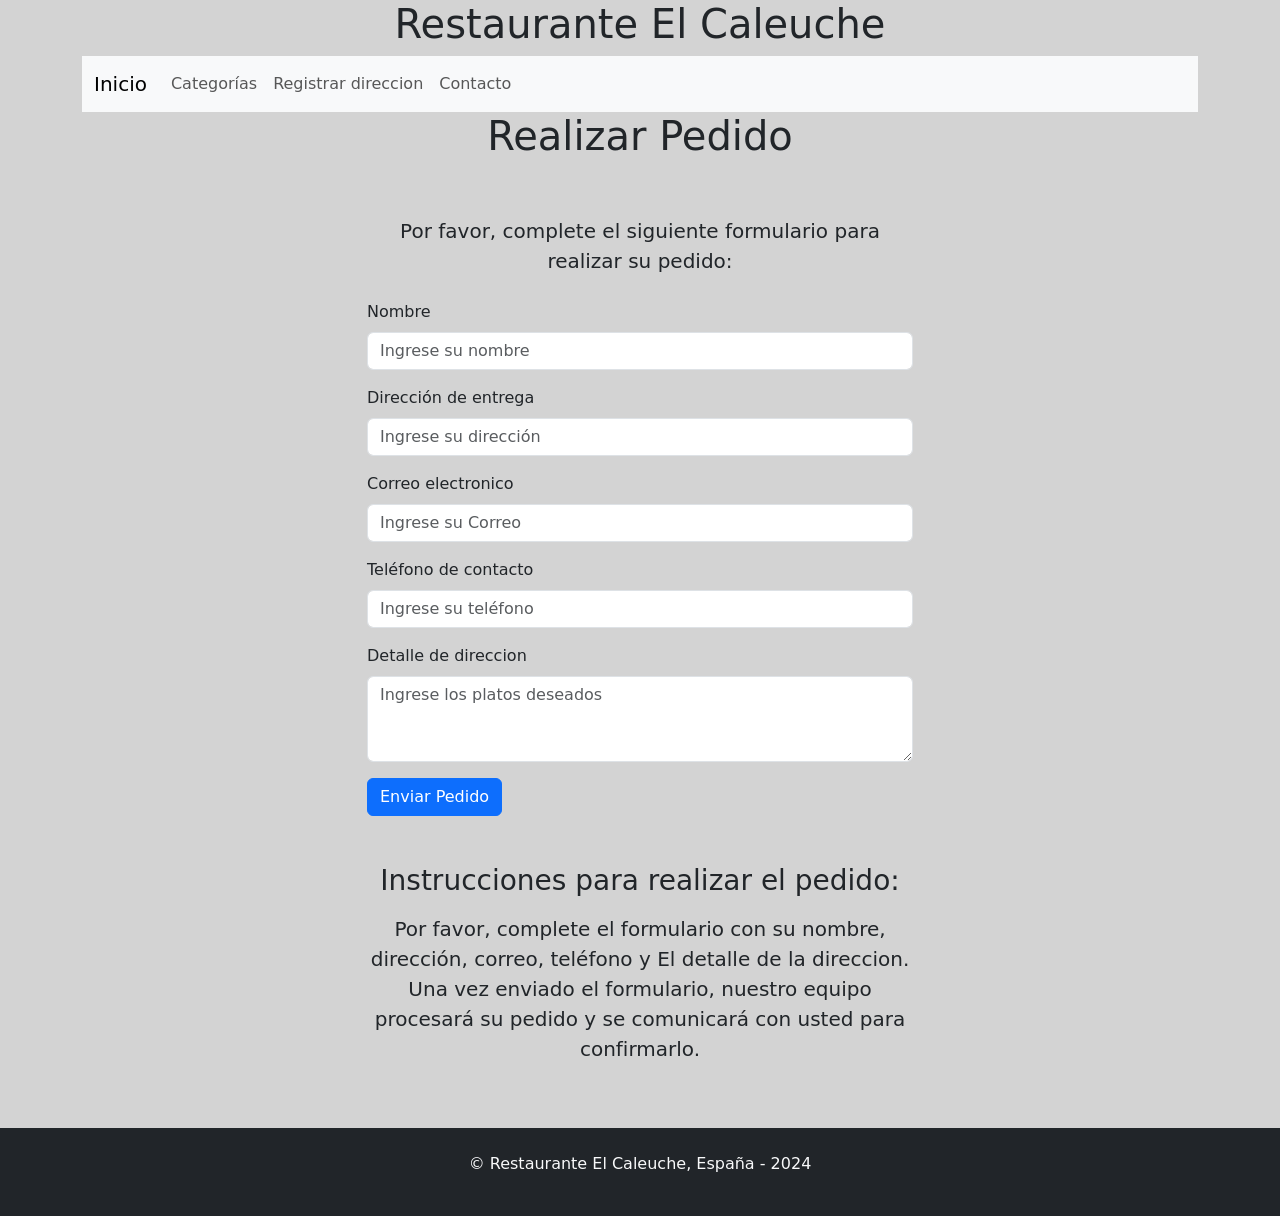
<file: Guardar_dirrecion_envio.html>
<!DOCTYPE html>
<html lang="es">
<head>
    <meta charset="UTF-8">
    <meta name="viewport" content="width=device-width, initial-scale=1.0">
    <title>Realizar Pedido - Restaurante Delicias</title>
    <link href="https://cdn.jsdelivr.net/npm/bootstrap@5.3.3/dist/css/bootstrap.min.css" rel="stylesheet"
        integrity="sha384-QWTKZyjpPEjISv5WaRU9OFeRpok6YctnYmDr5pNlyT2bRjXh0JMhjY6hW+ALEwIH" crossorigin="anonymous">
    <style>
        body {
            background-color: #d3d3d3; 
        }
    </style>
</head>
<body>
    <header class="header">
        <div class="container">
            <h1 class="text-center">Restaurante El Caleuche</h1>
            <!-- Barra de navegación -->
            <nav class="navbar navbar-expand-lg navbar-light bg-light">
                <div class="container-fluid">
                    <a class="navbar-brand" href="index.html">Inicio</a>
                    <button class="navbar-toggler" type="button" data-bs-toggle="collapse" data-bs-target="#navbarNav" aria-controls="navbarNav" aria-expanded="false" aria-label="Toggle navigation">
                        <span class="navbar-toggler-icon"></span>
                    </button>
                    <div class="collapse navbar-collapse" id="navbarNav">
                        <ul class="navbar-nav">
                            <li class="nav-item">
                                <a class="nav-link" href="categorias.html">Categorías</a>
                            </li>
                            <li class="nav-item">
                                <a class="nav-link" href="Guardar_dirrecion_envio.html">Registrar direccion</a>
                            </li>
                            <li class="nav-item">
                                <a class="nav-link" href="contacto.html">Contacto</a>
                            </li>
                        </ul>
                    </div>
                </div>
            </nav>
        </div>
    </header>
    <div class="container">
        <h1 class="text-center">Realizar Pedido</h1>
    </div>
    <!-- Contenido -->
    <section class="py-5">
        <div class="container">
            <div class="row">
                <div class="col-md-6 mx-auto">
                    <p class="lead text-center mb-4">Por favor, complete el siguiente formulario para realizar su pedido:</p>
                    <form>
                        <div class="mb-3">
                            <label for="nombre" class="form-label">Nombre</label>
                            <input type="text" class="form-control" id="nombre" placeholder="Ingrese su nombre">
                        </div>
                        <div class="mb-3">
                            <label for="direccion" class="form-label">Dirección de entrega</label>
                            <input type="text" class="form-control" id="direccion" placeholder="Ingrese su dirección">
                        </div>
                        <div class="mb-3">
                            <label for="telefono" class="form-label">Correo electronico</label>
                            <input type="tel" class="form-control" id="telefono" placeholder="Ingrese su Correo">
                        </div>
                        <div class="mb-3">
                            <label for="telefono" class="form-label">Teléfono de contacto</label>
                            <input type="tel" class="form-control" id="telefono" placeholder="Ingrese su teléfono">
                        </div>
                        <div class="mb-3">
                            <label for="platos" class="form-label">Detalle de direccion</label>
                            <textarea class="form-control" id="platos" rows="3" placeholder="Ingrese los platos deseados"></textarea>
                        </div>
                        <button type="submit" class="btn btn-primary">Enviar Pedido</button>
                    </form>
                </div>
            </div>
            <div class="row mt-5">
                <div class="col-md-6 mx-auto">
                    <h3 class="text-center">Instrucciones para realizar el pedido:</h3>
                    <p class="lead text-center mt-3">Por favor, complete el formulario con su nombre, dirección, correo, teléfono y El detalle de la direccion. Una vez enviado el formulario, nuestro equipo procesará su pedido y se comunicará con usted para confirmarlo.</p>
                </div>
            </div>
        </div>
    </section>

    <!-- Pie de página -->
    <footer class="footer bg-dark text-light py-4">
        <div class="container text-center">
            <p>&copy;  Restaurante El Caleuche, España - 2024</p>
        </div>
    </footer>
</body>
</html>
</file>
